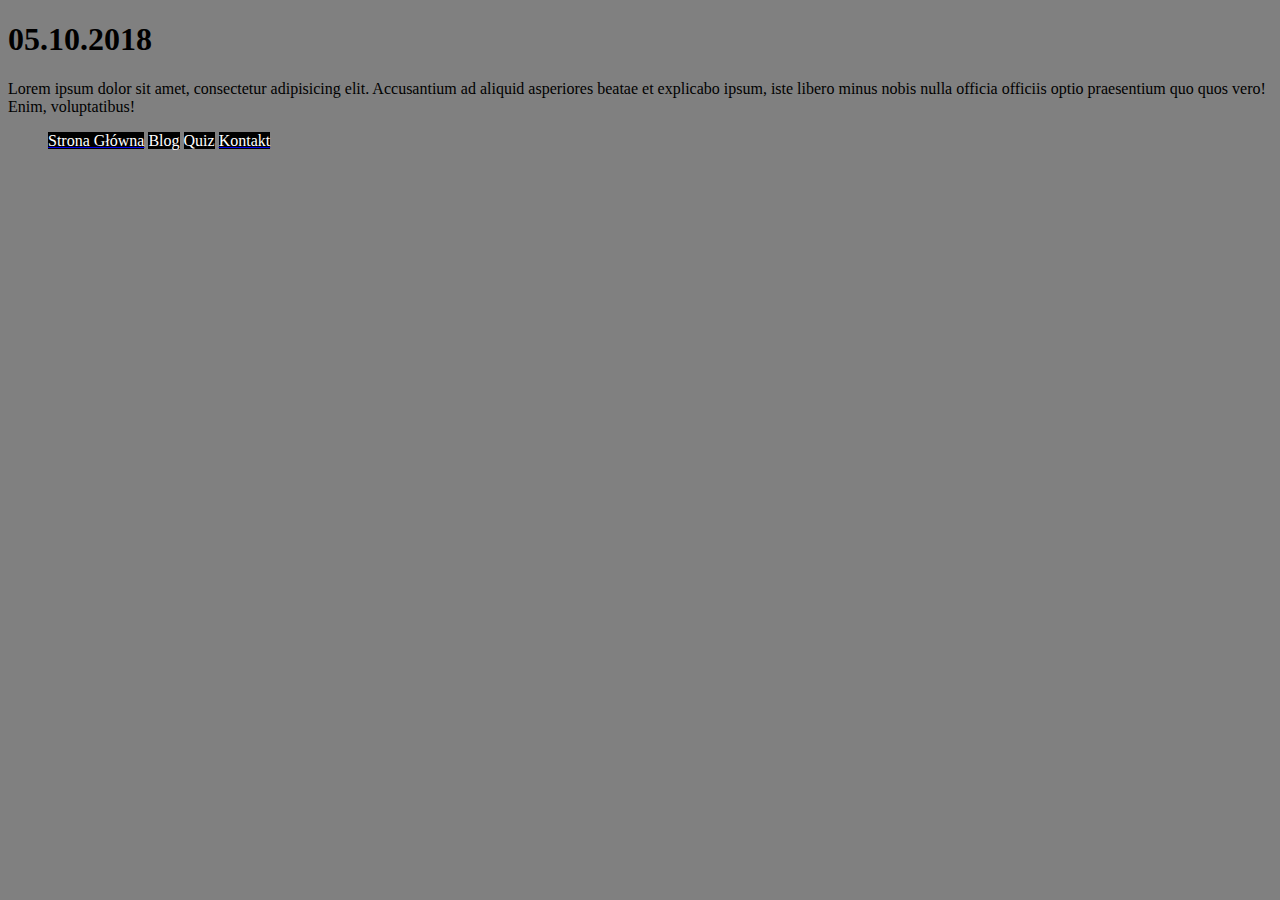
<file: index.html>
<!DOCTYPE html>
<html lang="en">
<head>
    <meta charset="UTF-8">
    <title>Tytuł</title>
    <link rel="Stylesheet" type="text/css" href="style.css"/>
    <link rel="stylesheet" href="https://stackpath.bootstrapcdn.com/bootstrap/4.1.3/css/bootstrap.min.css"
          integrity="sha384-MCw98/SFnGE8fJT3GXwEOngsV7Zt27NXFoaoApmYm81iuXoPkFOJwJ8ERdknLPMO" crossorigin="anonymous">
</head>
<body>
<H1>05.10.2018</H1>
<p>Lorem ipsum dolor sit amet, consectetur adipisicing elit. Accusantium ad aliquid asperiores beatae et explicabo
    ipsum, iste libero minus nobis nulla officia officiis optio praesentium quo quos vero! Enim, voluptatibus! </p>



<ul class="list-group">
    <a href="index.html"><li class="list-group-item list-group-item-dark">Strona Główna</li></a>
    <li class="list-group-item list-group-item-dark">Blog</li>
    <li class="list-group-item list-group-item-dark">Quiz</li>
    <a href="kontakt.html"><li class="list-group-item list-group-item-dark">Kontakt</li></a>
</ul>

</body>
</html>
</file>
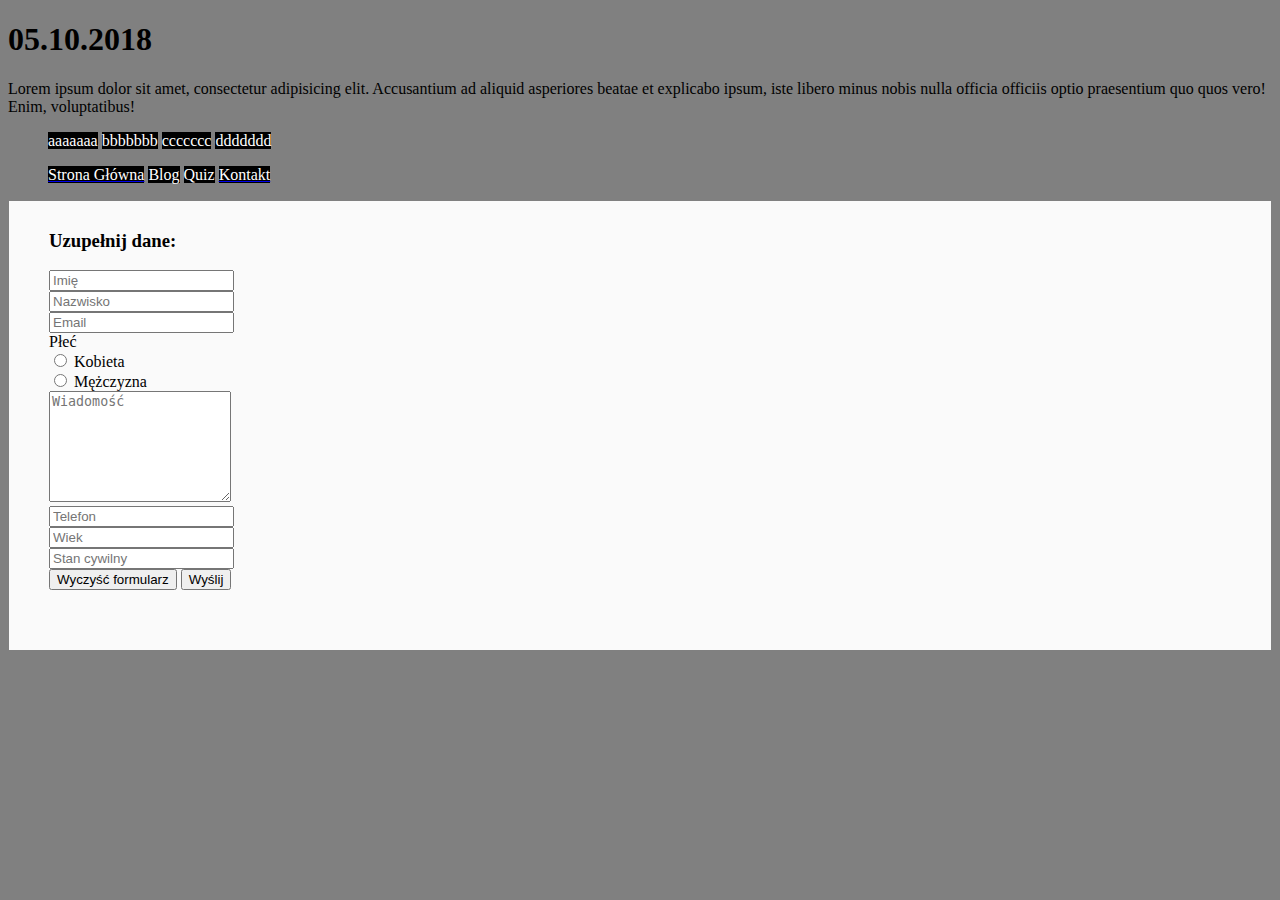
<file: kontakt.html>
<!DOCTYPE html>
<html lang="en">
<head>
    <meta charset="UTF-8">
    <title>Tytuł</title>
    <link rel="Stylesheet" type="text/css" href="style.css"/>
    <link rel="stylesheet" href="https://stackpath.bootstrapcdn.com/bootstrap/4.1.3/css/bootstrap.min.css"
          integrity="sha384-MCw98/SFnGE8fJT3GXwEOngsV7Zt27NXFoaoApmYm81iuXoPkFOJwJ8ERdknLPMO" crossorigin="anonymous">
</head>
<body>
<section class="container-fluid">
<div class="col-md-0">
<H1>05.10.2018</H1>
<p>Lorem ipsum dolor sit amet, consectetur adipisicing elit. Accusantium ad aliquid asperiores beatae et explicabo
    ipsum, iste libero minus nobis nulla officia officiis optio praesentium quo quos vero! Enim, voluptatibus! </p>
</div>
<ul>
    <li>aaaaaaa</li>
    <li>bbbbbbb</li>
    <li>ccccccc</li>
    <li>ddddddd</li>
</ul>
<ul class="list-group">
    <a  href="index.html"><li class="list-group-item list-group-item-dark">Strona Główna</li></a>
    <li class="list-group-item list-group-item-dark">Blog</li>
    <li class="list-group-item list-group-item-dark">Quiz</li>
    <a href="kontakt.html"><li class="list-group-item list-group-item-dark">Kontakt</li></a>
</ul>
</section>
<div class="container">
    <div class="offset-md-3 col-md-6">
        <div class="form-area">
            <form role="form">

                <h3>Uzupełnij dane:</h3>
                <div class="form-group">
                    <input type="text" class="form-control" id="imię" name="imię" placeholder="Imię" required>
                </div>
                <div class="form-group">
                    <input type="text" class="form-control" id="nazwisko" name="nazwisko" placeholder="Nazwisko" required>
                </div>
                <div class="form-group">
                    <input type="text" class="form-control" id="email" name="email" placeholder="Email" required>
                </div>
                <span>Płeć</span><br>
                <input type="radio" name="sex" id="woman" value="woman" required>
                <label for="woman">Kobieta</label>
                <div>
                    <input type="radio" name="sex" id="man" value="man" required>
                    <label for="man">Mężczyzna</label>
                    <div class="form-group">
                        <textarea class="form-control" type="textarea" id="wiadomość" placeholder="Wiadomość" maxlength="140" rows="7"></textarea>

                    </div>
                <div class="form-group">
                    <input type="text" class="form-control" id="telefon" name="telefon" placeholder="Telefon" required>
                </div>
                <div class="form-group">
                    <input type="text" class="form-control" id="wiek" name="wiek" placeholder="Wiek" required>
                </div>
                <div class="form-group">
                    <input type="text" class="form-control" id="stan cywilny" name="stan cywilny" placeholder="Stan cywilny" required>
                </div>

                </div>

                <button type="button" id="wyczyść" name="wyczyść" class="btn btn-primary pull-right">Wyczyść formularz</button>
                <button type="button" id="wyślij" name="wyślij" class="btn btn-primary pull-right">Wyślij</button>
            </form>
        </div>
    </div>
</div>
</body>
</html>
</file>
<file: style.css>
body {
    background-color: grey !important;
}
ul li {
    display: inline;
    color: white;
    background: black;
}

.form-area
{
    background-color: #FAFAFA;
    padding: 10px 40px 60px;
    margin: 10px 0px 60px;
    border: 1px solid GREY;
}
</file>
